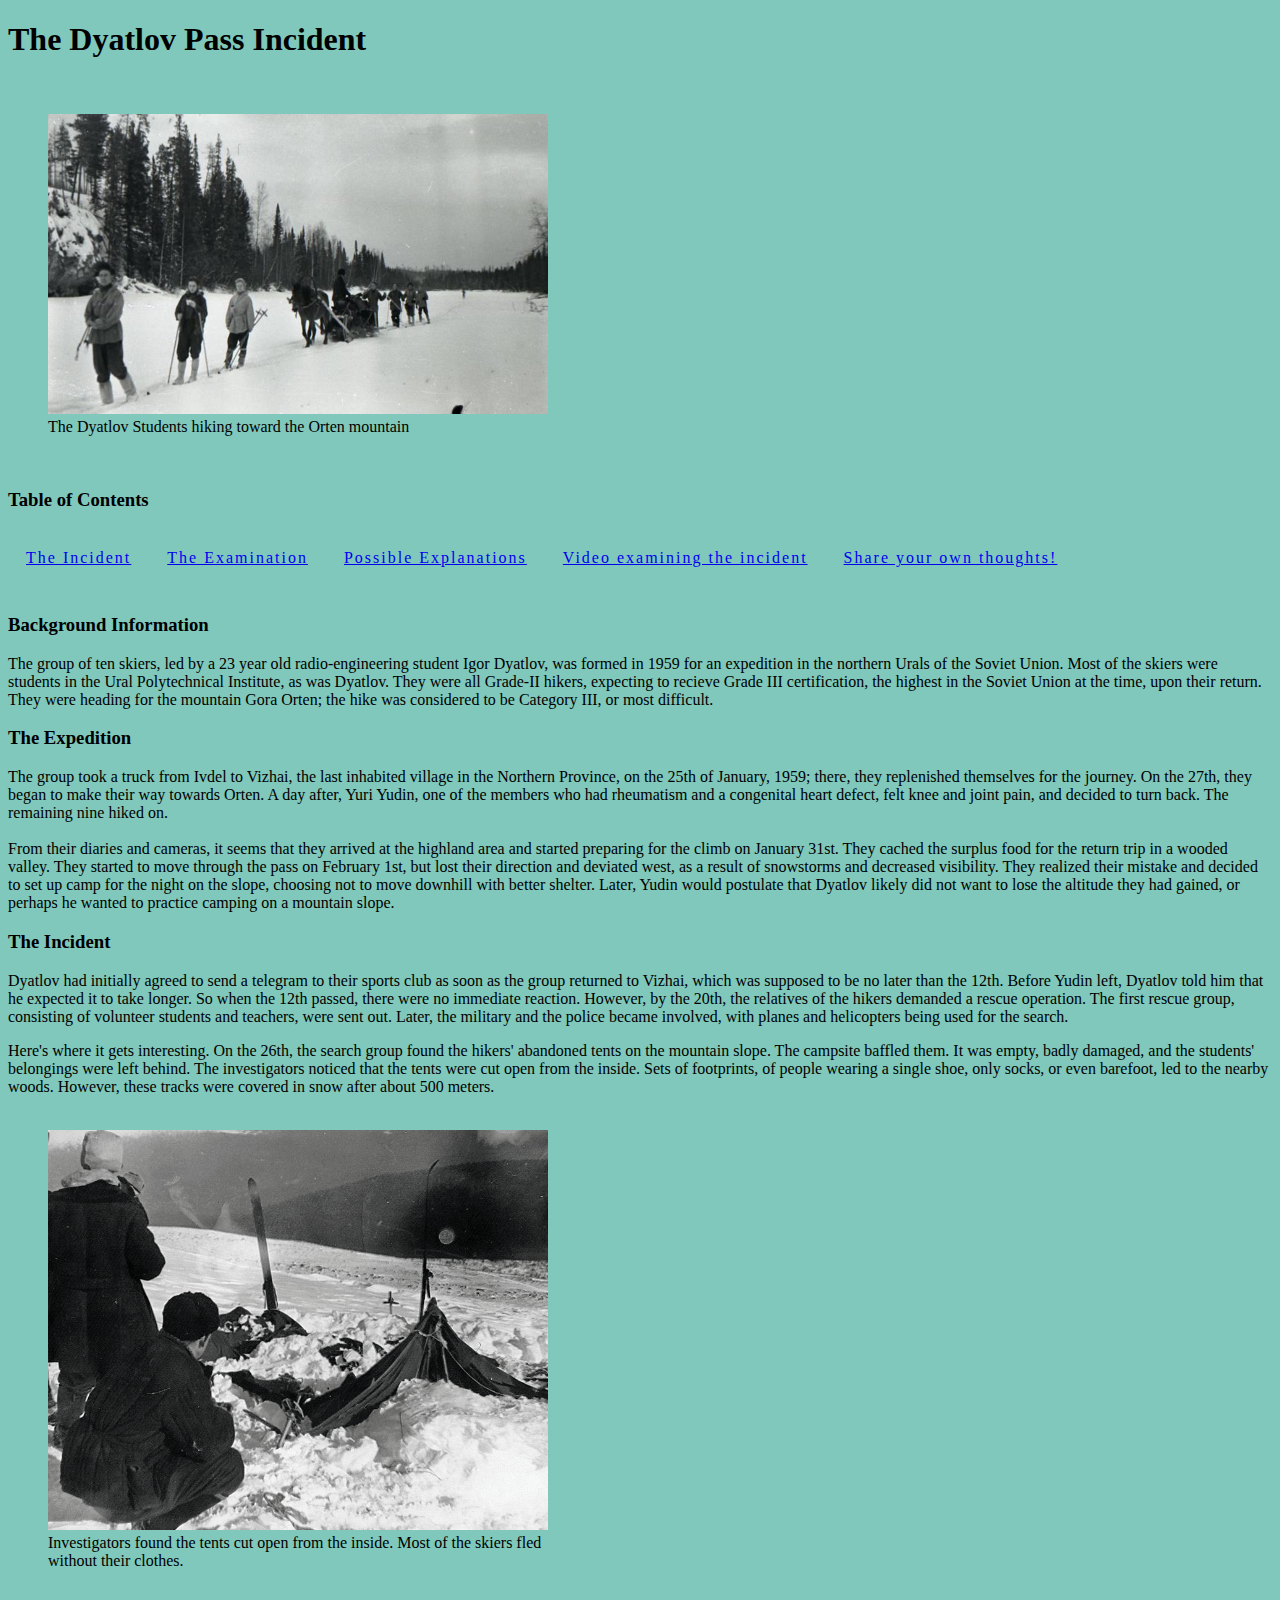
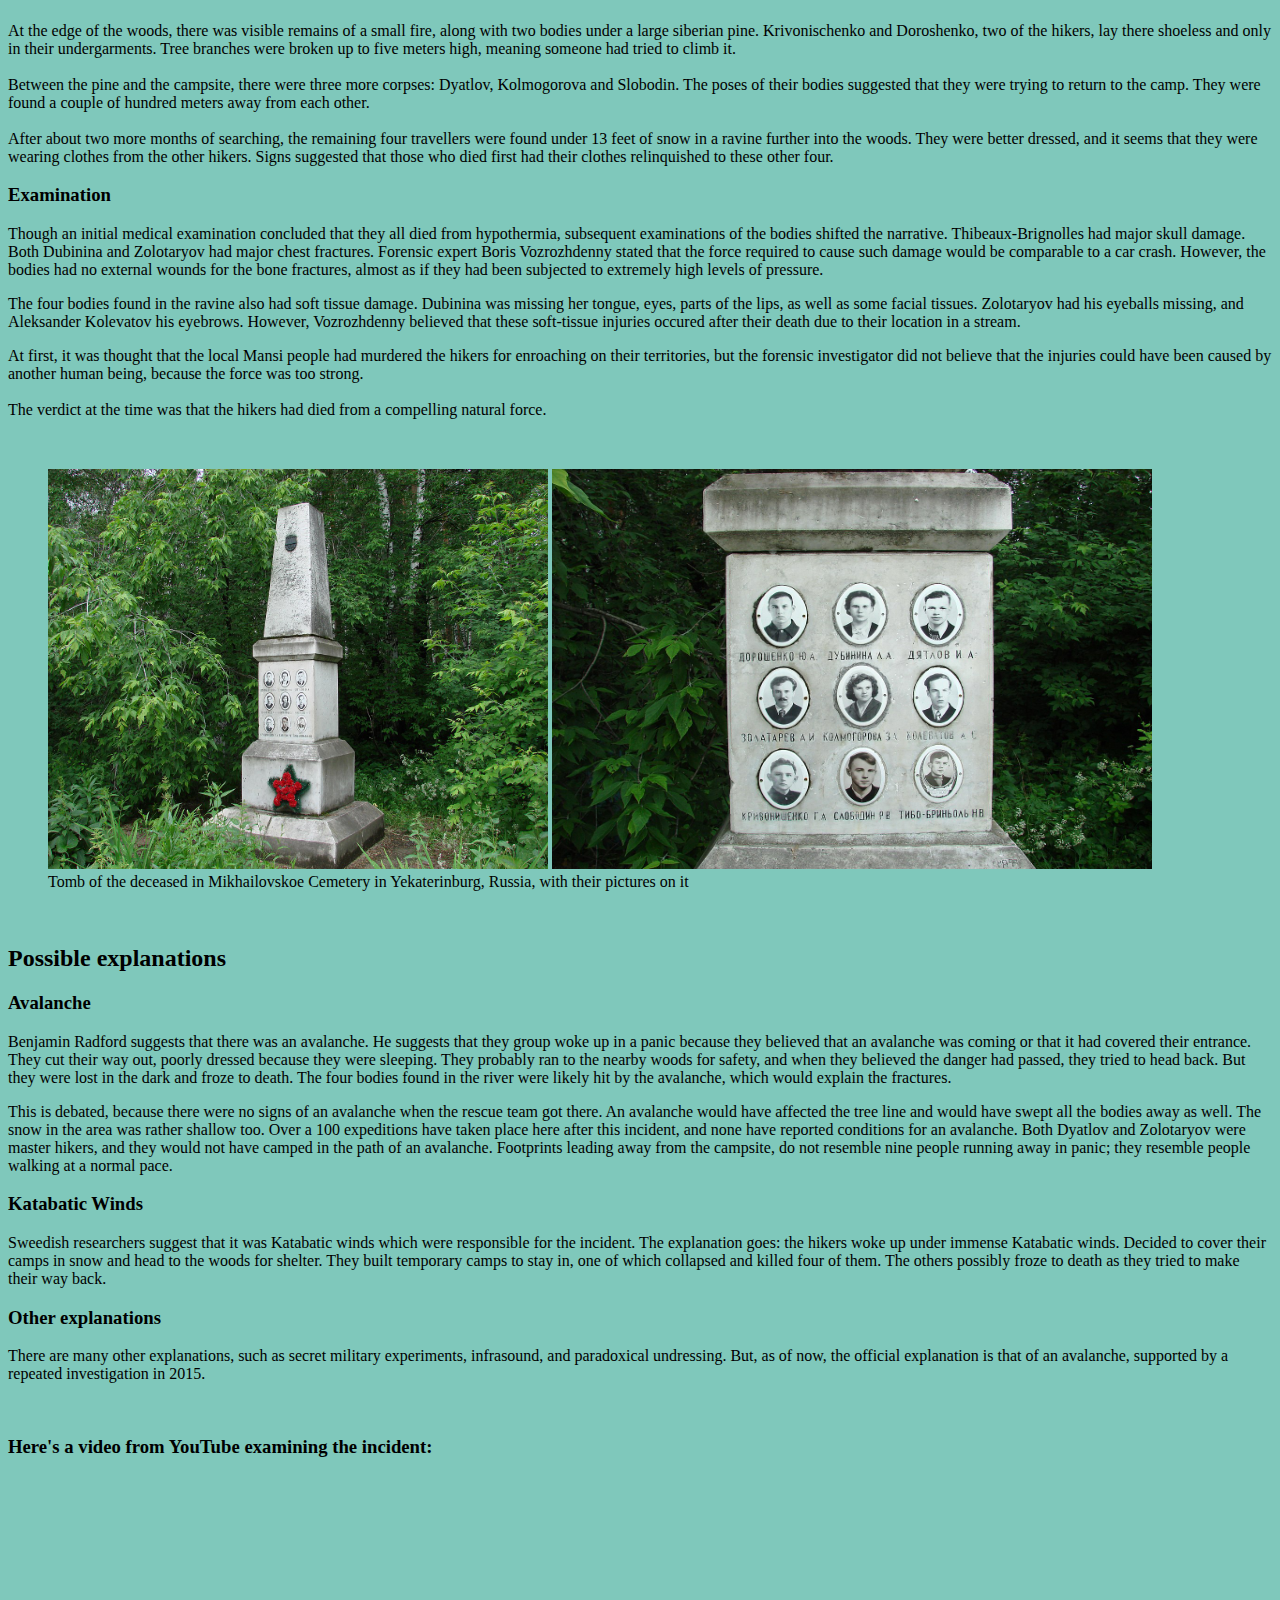
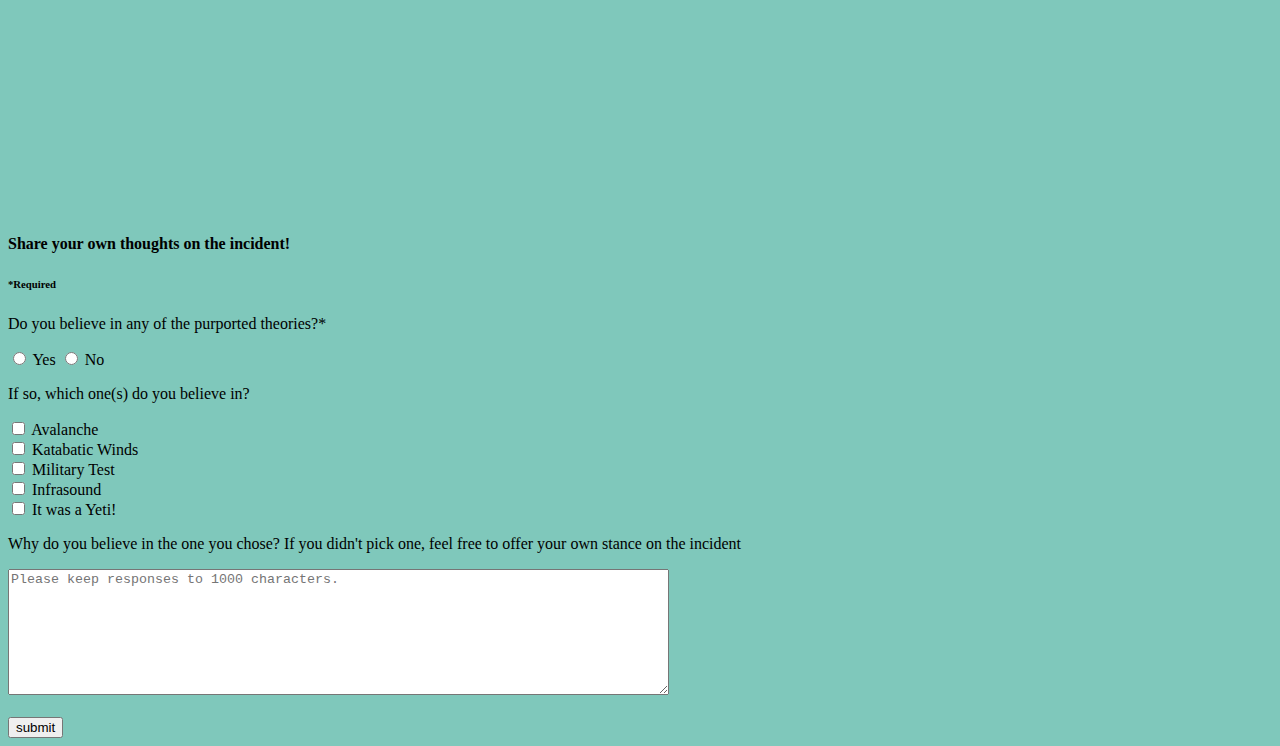
<file: index.html>
<!DOCTYPE html>
<html lang="en" dir="ltr">
    <head>
        <meta charset="utf-8">
        <title>The Dyatlov Pass Incident</title>
        <link href="complete.css" type="text/css" rel="stylesheet">
    </head>

    <body>

        <header>
            <h1>The Dyatlov Pass Incident</h1>
            <br>
            <figure>
                <img src="group.jpg" alt="the students on their hike" height="300"
                width="500">
                <figcaption>The Dyatlov Students hiking toward the Orten mountain</figcaption>
            </figure>

            <br>

            <nav>
                <h3>Table of Contents</h3>
                <ul>
                    <li> <a href="#the incident">The Incident</a>
                    <li> <a href="#investigation">The Examination</a>
                    <li> <a href="#theories">Possible Explanations</a>
                    <li> <a href="#video">Video examining the incident</a>
                    <li> <a href="#thoughts">Share your own thoughts!</a>
                </ul>
            </nav>
        </header>

        <br>

        <main>

            <!-- This section describes what is known about the incident itself -->
            <section id="incident">
                <article id = "background">
                    <h3>Background Information</h3>
                        <p>The group of ten skiers, led by a 23 year old radio-engineering
                        student Igor Dyatlov, was formed in 1959 for an expedition
                        in the northern Urals of the Soviet Union. Most of the skiers
                        were students in the Ural Polytechnical Institute, as was
                        Dyatlov. They were all Grade-II hikers, expecting to recieve
                        Grade III certification, the highest in the Soviet Union
                        at the time, upon their return. They were heading for the mountain
                        Gora Orten; the hike was considered to be Category III, or
                        most difficult.
                        </p>

                </article>

                <article id="expedition">
                    <h3>The Expedition</h3>
                        <p>The group took a truck from Ivdel to Vizhai, the last
                        inhabited village in the Northern Province, on the 25th
                        of January, 1959; there, they replenished themselves for
                        the journey. On the 27th, they began to make their way towards
                        Orten. A day after, Yuri Yudin, one of the members who had
                        rheumatism and a congenital heart defect, felt knee and joint
                        pain, and decided to turn back. The remaining nine hiked on.

                        <br><br>

                        From their diaries and cameras, it seems that they arrived
                        at the highland area and started preparing for the climb on
                        January 31st. They cached the surplus food for the return trip
                        in a wooded valley. They started to move through the pass on
                        February 1st, but lost their direction and deviated west, as a
                        result of snowstorms and decreased visibility. They realized
                        their mistake and decided to set up camp for the night on
                        the slope, choosing not to move downhill with better shelter.
                        Later, Yudin would postulate that Dyatlov likely did not want to
                        lose the altitude they had gained, or perhaps he wanted to practice
                        camping on a mountain slope.
                    </p>

                </article>

                <article id="the incident">
                    <h3>The Incident</h3>
                        <p>Dyatlov had initially agreed to send a telegram to their
                        sports club as soon as the group returned to Vizhai, which was
                        supposed to be no later than the 12th. Before Yudin left, Dyatlov
                        told him that he expected it to take longer. So when the 12th
                        passed, there were no immediate reaction. However, by the 20th,
                        the relatives of the hikers demanded a rescue operation. The first
                        rescue group, consisting of volunteer students and teachers, were
                        sent out. Later, the military and the police became involved, with
                        planes and helicopters being used for the search.</p>


                        <p>Here's where it gets interesting. On the 26th, the search
                        group found the hikers' abandoned tents on the mountain slope.
                        The campsite baffled them. It was empty, badly damaged, and the
                        students' belongings were left behind. The investigators noticed
                        that the tents were cut open from the inside. Sets of footprints,
                        of people wearing a single shoe, only socks, or even barefoot, led
                        to the nearby woods. However, these tracks were covered in snow after
                        about 500 meters.

                        <br><br>

                        <!-- This is a picture of the hikers' tents found by investigators -->
                        <figure>
                            <img src="tents.jpg" alt="the campsite" width="500" height="400">
                            <figcaption>Investigators found the tents cut open from
                            the inside. Most of the skiers fled <br> without their clothes.</figcaption>

                        </figure>

                        <br><br>

                        At the edge of the woods, there was visible remains of a small
                        fire, along with two bodies under a large siberian pine.
                        Krivonischenko and Doroshenko, two of the hikers, lay there shoeless
                        and only in their undergarments. Tree branches were broken up to
                        five meters high, meaning someone had tried to climb it.

                        <br><br>

                        Between the pine and the campsite, there were three more corpses:
                        Dyatlov, Kolmogorova and Slobodin. The poses of their bodies suggested
                        that they were trying to return to the camp. They were found a couple of
                        hundred meters away from each other.

                        <br><br>

                        After about two more months of searching, the remaining four travellers
                        were found under 13 feet of snow in a ravine further into the woods. They
                        were better dressed, and it seems that they were wearing clothes from the
                        other hikers. Signs suggested that those who died first had their clothes
                        relinquished to these other four.
                        </p>

                </article>

            </section>

            <!-- This section is about the forensic examination of the bodies -->
            <section id="examination">

                <article id="investigation">
                    <h3>Examination</h3>
                        <p>Though an initial medical examination concluded that they all
                        died from hypothermia, subsequent examinations of the bodies
                        shifted the narrative. Thibeaux-Brignolles had major skull damage.
                        Both Dubinina and Zolotaryov had major chest fractures. Forensic
                        expert Boris Vozrozhdenny stated that the force required to cause
                        such damage would be comparable to a car crash. However, the bodies
                        had no external wounds for the bone fractures, almost as if they
                        had been subjected to extremely high levels of pressure.</p>

                        <p>The four bodies found in the ravine also had soft tissue damage.
                        Dubinina was missing her tongue, eyes, parts of the lips, as well
                        as some facial tissues. Zolotaryov had his eyeballs missing, and
                        Aleksander Kolevatov his eyebrows. However, Vozrozhdenny believed that
                        these soft-tissue injuries occured after their death due to their
                        location in a stream.</p>

                        <p>At first, it was thought that the local Mansi people had murdered
                        the hikers for enroaching on their territories, but the forensic
                        investigator did not believe that the injuries could have been caused
                        by another human being, because the force was too strong.

                        <br><br>
                        The verdict at the time was that the hikers had died from a compelling
                        natural force.</p>

                        <br>

                        <!-- These are pictures of their tomb -->
                        <figure>
                            <img src="tomb.jpg" alt="Tomb of the Hikers" height="400"
                            width="500">
                            <img src="tomb2.jpg" alt="The picture of the deceased on the tomb"
                            height="400" width="600">
                            <figcaption>Tomb of the deceased in Mikhailovskoe Cemetery in
                                Yekaterinburg, Russia, with their pictures on it</figcaption>
                        </figure>
                </article>

            </section>

            <br>

            <!-- This section is about the possible theories as to what actually happened -->
            <section id="theories">
                <h2>Possible explanations</h2>

                <article id="avalanche">
                    <h3>Avalanche</h3>
                        <p>Benjamin Radford suggests that there was an avalanche. He suggests
                        that they group woke up in a panic because they believed that an avalanche
                        was coming or that it had covered their entrance. They cut their way out,
                        poorly dressed because they were sleeping. They probably ran to the nearby
                        woods for safety, and when they believed the danger had passed, they tried
                        to head back. But they were lost in the dark and froze to death. The four bodies
                        found in the river were likely hit by the avalanche, which would explain the
                        fractures.
                        </p>

                        <p>This is debated, because there were no signs of an avalanche when the
                        rescue team got there. An avalanche would have affected the tree line and would
                        have swept all the bodies away as well. The snow in the area was rather shallow
                        too. Over a 100 expeditions have taken place here after this incident, and none
                        have reported conditions for an avalanche. Both Dyatlov and Zolotaryov were
                        master hikers, and they would not have camped in the path of an avalanche.
                        Footprints leading away from the campsite, do not resemble nine people running
                        away in panic; they resemble people walking at a normal pace.</p>
                </article>


                <article id="winds">
                    <h3>Katabatic Winds</h3>
                        <p>Sweedish researchers suggest that it was Katabatic winds which were
                        responsible for the incident. The explanation goes: the hikers woke up under
                        immense Katabatic winds. Decided to cover their camps in snow and head to
                        the woods for shelter. They built temporary camps to stay in, one of which
                        collapsed and killed four of them. The others possibly froze to death as they
                        tried to make their way back.</p>

                </article>

                <article id="other">
                    <h3>Other explanations</h3>
                        <p>There are many other explanations, such as secret military experiments,
                        infrasound, and paradoxical undressing. But, as of now, the official explanation
                        is that of an avalanche, supported by a repeated investigation in 2015.</p>
                </article>

            </section>

            <br>

            <!-- This is a video from YouTube examining the incident.-->
            <section id="video">

                <h3>Here's a video from YouTube examining the incident:</h3>

                <iframe width="560" height="315" src="https://www.youtube.com/embed/Y8RigxxiilI"
                frameborder="0" allow="accelerometer; autoplay; encrypted-media; gyroscope;
                picture-in-picture" allowfullscreen></iframe>

            </section>

        </main>

            <br>

        <footer>

            <!-- This section is about the users' own thoughts on the incident-->
            <section id="thoughts">

                <h4>Share your own thoughts on the incident!</h4>
                <h6>*Required</h6>

                <form id="ideas" action="DyatlovForm.html" method="post">
                    <!-- First Question -->
                    <p>Do you believe in any of the purported theories?*</p>

                    <input type ="radio" name="believe" id="yes" required>
                    <label for="yes">Yes</label>

                    <input type="radio" name="believe" id="no" required>
                    <label for="no">No</label>

                    <!-- Second Question-->
                    <p>If so, which one(s) do you believe in?</p>

                    <input type="checkbox" name="list" id="avalanche" value="avalanche">
                    <label for="avalanche">Avalanche</label>

                    <br>

                    <input type="checkbox" name="list" id="winds"value="winds">
                    <label for="winds">Katabatic Winds</label>

                    <br>

                    <input type="checkbox" name="list" id = "test" value="military">
                    <label for="">Military Test</label>

                    <br>

                    <input type="checkbox" name="infrasound" id="infrasound" value="infrasound">
                    <label for="infrasound">Infrasound</label>

                    <br>

                    <input type="checkbox" name="list" id="yeti" value="yeti">
                    <label for="yeti">It was a Yeti!</label>


                    <!-- Third Question-->
                    <p>Why do you believe in the one you chose? If you didn't pick
                    one, feel free to offer your own stance on the incident</p>
                    <textarea name="explanation" rows="8" cols="80" maxlength="1000"
                    placeholder="Please keep responses to 1000 characters."></textarea>


                    <br><br>
                    <input type="submit" name="submit" value="submit">


                </form>


            </section>

        </footer>
    </body>
</html>
</file>
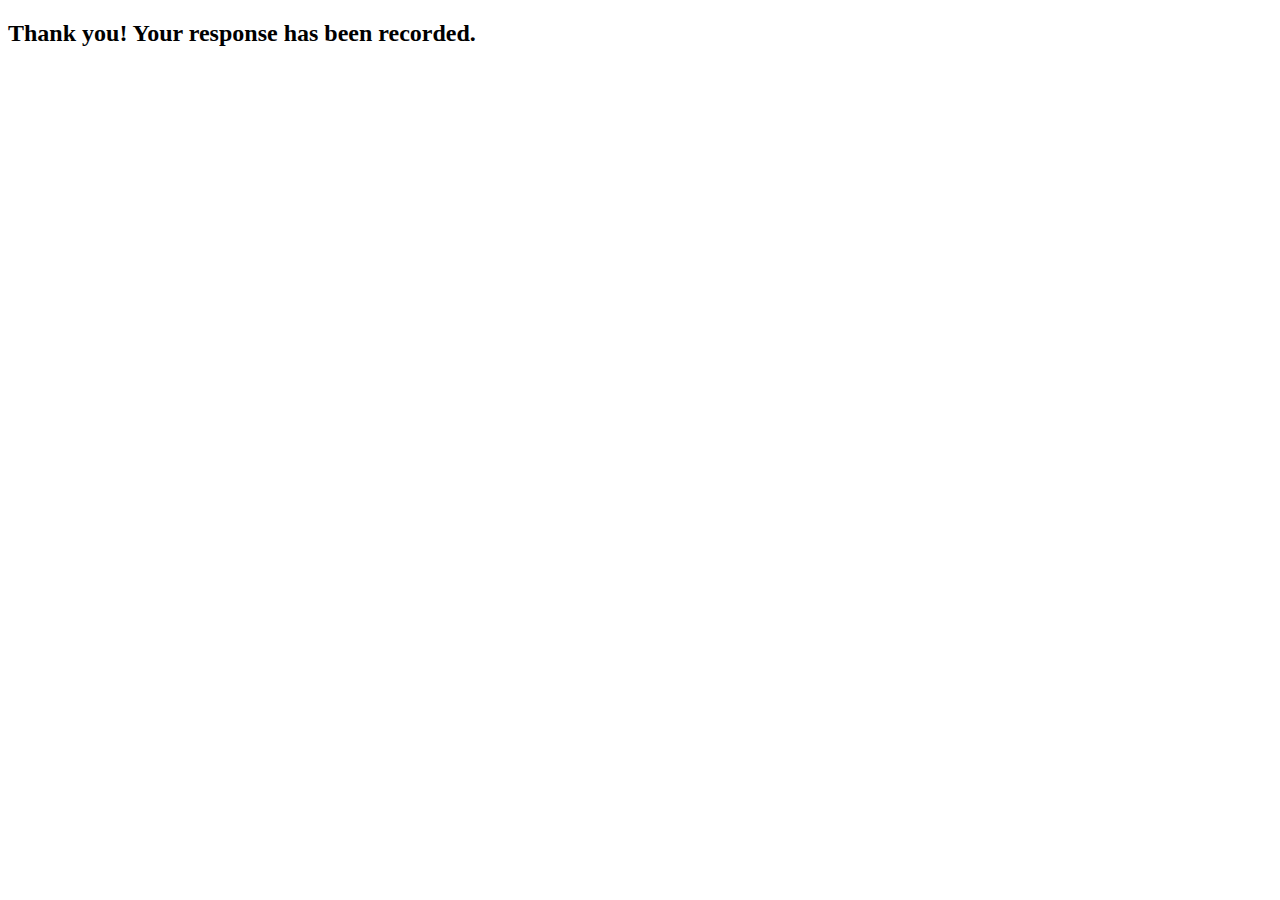
<file: DyatlovForm.html>
<!DOCTYPE html>
<html lang="en" dir="ltr">
    <head>
        <meta charset="utf-8">
        <title>Form Recived</title>
    </head>
    <body>
        <h2>Thank you! Your response has been recorded.</h2>
    </body>
</html>
</file>
<file: complete.css>
body {
  background: #7FC8BB;
  margin: 50;
  padding: 0;
}

/* Navigation */

.navigation {
  background-color: #3587A4;
  overflow: auto;
  padding: 18px 50px;
  position: static;
  top: 0;
  width: 100%;
  z-index: 999;
}

ul {
  padding: 0;
  margin: 0;
}

li {
  color: #FFF;
  display: inline-block;
  font-size: 16px;
  font-weight: 300;
  letter-spacing: 2px;
  padding: 20px 18px 10px 18px;
}

.active {
  color: #88CCF1;
}
</file>
